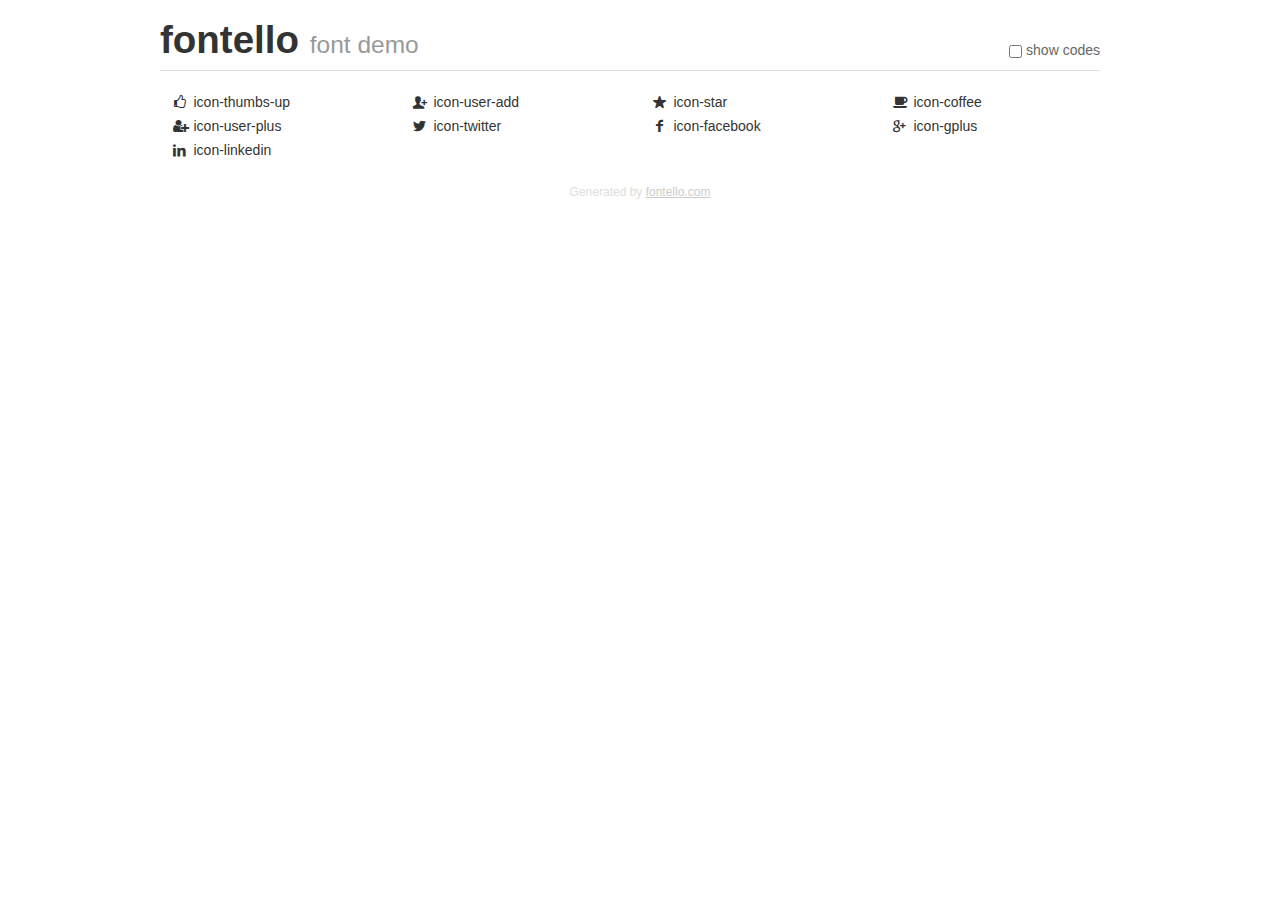
<file: fontello/demo.html>
<!DOCTYPE html>
<html>
  <head><!--[if lt IE 9]><script language="javascript" type="text/javascript" src="//html5shim.googlecode.com/svn/trunk/html5.js"></script><![endif]-->
    <meta charset="UTF-8"><style>/*
 * Bootstrap v2.2.1
 *
 * Copyright 2012 Twitter, Inc
 * Licensed under the Apache License v2.0
 * http://www.apache.org/licenses/LICENSE-2.0
 *
 * Designed and built with all the love in the world @twitter by @mdo and @fat.
 */
.clearfix {
  *zoom: 1;
}
.clearfix:before,
.clearfix:after {
  display: table;
  content: "";
  line-height: 0;
}
.clearfix:after {
  clear: both;
}
html {
  font-size: 100%;
  -webkit-text-size-adjust: 100%;
  -ms-text-size-adjust: 100%;
}
a:focus {
  outline: thin dotted #333;
  outline: 5px auto -webkit-focus-ring-color;
  outline-offset: -2px;
}
a:hover,
a:active {
  outline: 0;
}
button,
input,
select,
textarea {
  margin: 0;
  font-size: 100%;
  vertical-align: middle;
}
button,
input {
  *overflow: visible;
  line-height: normal;
}
button::-moz-focus-inner,
input::-moz-focus-inner {
  padding: 0;
  border: 0;
}
body {
  margin: 0;
  font-family: "Helvetica Neue", Helvetica, Arial, sans-serif;
  font-size: 14px;
  line-height: 20px;
  color: #333;
  background-color: #fff;
}
a {
  color: #08c;
  text-decoration: none;
}
a:hover {
  color: #005580;
  text-decoration: underline;
}
.row {
  margin-left: -20px;
  *zoom: 1;
}
.row:before,
.row:after {
  display: table;
  content: "";
  line-height: 0;
}
.row:after {
  clear: both;
}
[class*="span"] {
  float: left;
  min-height: 1px;
  margin-left: 20px;
}
.container,
.navbar-static-top .container,
.navbar-fixed-top .container,
.navbar-fixed-bottom .container {
  width: 940px;
}
.span12 {
  width: 940px;
}
.span11 {
  width: 860px;
}
.span10 {
  width: 780px;
}
.span9 {
  width: 700px;
}
.span8 {
  width: 620px;
}
.span7 {
  width: 540px;
}
.span6 {
  width: 460px;
}
.span5 {
  width: 380px;
}
.span4 {
  width: 300px;
}
.span3 {
  width: 220px;
}
.span2 {
  width: 140px;
}
.span1 {
  width: 60px;
}
[class*="span"].pull-right,
.row-fluid [class*="span"].pull-right {
  float: right;
}
.container {
  margin-right: auto;
  margin-left: auto;
  *zoom: 1;
}
.container:before,
.container:after {
  display: table;
  content: "";
  line-height: 0;
}
.container:after {
  clear: both;
}
p {
  margin: 0 0 10px;
}
.lead {
  margin-bottom: 20px;
  font-size: 21px;
  font-weight: 200;
  line-height: 30px;
}
small {
  font-size: 85%;
}
h1 {
  margin: 10px 0;
  font-family: inherit;
  font-weight: bold;
  line-height: 20px;
  color: inherit;
  text-rendering: optimizelegibility;
}
h1 small {
  font-weight: normal;
  line-height: 1;
  color: #999;
}
h1 {
  line-height: 40px;
}
h1 {
  font-size: 38.5px;
}
h1 small {
  font-size: 24.5px;
}
body {
  margin-top: 90px;
}
.header {
  position: fixed;
  top: 0;
  left: 50%;
  margin-left: -480px;
  background-color: #fff;
  border-bottom: 1px solid #ddd;
  padding-top: 10px;
  z-index: 10;
}
.footer {
  color: #ddd;
  font-size: 12px;
  text-align: center;
  margin-top: 20px;
}
.footer a {
  color: #ccc;
  text-decoration: underline;
}
.the-icons {
  font-size: 14px;
  line-height: 24px;
}
.switch {
  position: absolute;
  right: 0;
  bottom: 10px;
  color: #666;
}
.switch input {
  margin-right: 0.3em;
}
.codesOn .i-name {
  display: none;
}
.codesOn .i-code {
  display: inline;
}
.i-code {
  display: none;
}
@font-face {
      font-family: 'fontello';
      src: url('./font/fontello.eot?96528393');
      src: url('./font/fontello.eot?96528393#iefix') format('embedded-opentype'),
           url('./font/fontello.woff?96528393') format('woff'),
           url('./font/fontello.ttf?96528393') format('truetype'),
           url('./font/fontello.svg?96528393#fontello') format('svg');
      font-weight: normal;
      font-style: normal;
    }
     
     
    .demo-icon
    {
      font-family: "fontello";
      font-style: normal;
      font-weight: normal;
      speak: none;
     
      display: inline-block;
      text-decoration: inherit;
      width: 1em;
      margin-right: .2em;
      text-align: center;
      /* opacity: .8; */
     
      /* For safety - reset parent styles, that can break glyph codes*/
      font-variant: normal;
      text-transform: none;
     
      /* fix buttons height, for twitter bootstrap */
      line-height: 1em;
     
      /* Animation center compensation - margins should be symmetric */
      /* remove if not needed */
      margin-left: .2em;
     
      /* You can be more comfortable with increased icons size */
      /* font-size: 120%; */
     
      /* Font smoothing. That was taken from TWBS */
      -webkit-font-smoothing: antialiased;
      -moz-osx-font-smoothing: grayscale;
     
      /* Uncomment for 3D effect */
      /* text-shadow: 1px 1px 1px rgba(127, 127, 127, 0.3); */
    }
     </style>
    <link rel="stylesheet" href="css/animation.css"><!--[if IE 7]><link rel="stylesheet" href="css/fontello-ie7.css"><![endif]-->
    <script>
      function toggleCodes(on) {
        var obj = document.getElementById('icons');
      
        if (on) {
          obj.className += ' codesOn';
        } else {
          obj.className = obj.className.replace(' codesOn', '');
        }
      }
      
    </script>
  </head>
  <body>
    <div class="container header">
      <h1>
        fontello
         <small>font demo</small>
      </h1>
      <label class="switch">
        <input type="checkbox" onclick="toggleCodes(this.checked)">show codes
      </label>
    </div>
    <div id="icons" class="container">
      <div class="row">
        <div title="Code: 0xe800" class="the-icons span3"><i class="demo-icon icon-thumbs-up">&#xe800;</i> <span class="i-name">icon-thumbs-up</span><span class="i-code">0xe800</span></div>
        <div title="Code: 0xe801" class="the-icons span3"><i class="demo-icon icon-user-add">&#xe801;</i> <span class="i-name">icon-user-add</span><span class="i-code">0xe801</span></div>
        <div title="Code: 0xe802" class="the-icons span3"><i class="demo-icon icon-star">&#xe802;</i> <span class="i-name">icon-star</span><span class="i-code">0xe802</span></div>
        <div title="Code: 0xf0f4" class="the-icons span3"><i class="demo-icon icon-coffee">&#xf0f4;</i> <span class="i-name">icon-coffee</span><span class="i-code">0xf0f4</span></div>
      </div>
      <div class="row">
        <div title="Code: 0xf234" class="the-icons span3"><i class="demo-icon icon-user-plus">&#xf234;</i> <span class="i-name">icon-user-plus</span><span class="i-code">0xf234</span></div>
        <div title="Code: 0xf309" class="the-icons span3"><i class="demo-icon icon-twitter">&#xf309;</i> <span class="i-name">icon-twitter</span><span class="i-code">0xf309</span></div>
        <div title="Code: 0xf30c" class="the-icons span3"><i class="demo-icon icon-facebook">&#xf30c;</i> <span class="i-name">icon-facebook</span><span class="i-code">0xf30c</span></div>
        <div title="Code: 0xf30f" class="the-icons span3"><i class="demo-icon icon-gplus">&#xf30f;</i> <span class="i-name">icon-gplus</span><span class="i-code">0xf30f</span></div>
      </div>
      <div class="row">
        <div title="Code: 0xf318" class="the-icons span3"><i class="demo-icon icon-linkedin">&#xf318;</i> <span class="i-name">icon-linkedin</span><span class="i-code">0xf318</span></div>
      </div>
    </div>
    <div class="container footer">Generated by <a href="http://fontello.com">fontello.com</a></div>
  </body>
</html>
</file>
<file: fontello/css/fontello-ie7.css>
[class^="icon-"], [class*=" icon-"] {
  font-family: 'fontello';
  font-style: normal;
  font-weight: normal;
 
  /* fix buttons height */
  line-height: 1em;
 
  /* you can be more comfortable with increased icons size */
  /* font-size: 120%; */
}
 
.icon-thumbs-up { *zoom: expression( this.runtimeStyle['zoom'] = '1', this.innerHTML = '&#xe800;&nbsp;'); }
.icon-user-add { *zoom: expression( this.runtimeStyle['zoom'] = '1', this.innerHTML = '&#xe801;&nbsp;'); }
.icon-star { *zoom: expression( this.runtimeStyle['zoom'] = '1', this.innerHTML = '&#xe802;&nbsp;'); }
.icon-coffee { *zoom: expression( this.runtimeStyle['zoom'] = '1', this.innerHTML = '&#xf0f4;&nbsp;'); }
.icon-user-plus { *zoom: expression( this.runtimeStyle['zoom'] = '1', this.innerHTML = '&#xf234;&nbsp;'); }
.icon-twitter { *zoom: expression( this.runtimeStyle['zoom'] = '1', this.innerHTML = '&#xf309;&nbsp;'); }
.icon-facebook { *zoom: expression( this.runtimeStyle['zoom'] = '1', this.innerHTML = '&#xf30c;&nbsp;'); }
.icon-gplus { *zoom: expression( this.runtimeStyle['zoom'] = '1', this.innerHTML = '&#xf30f;&nbsp;'); }
.icon-linkedin { *zoom: expression( this.runtimeStyle['zoom'] = '1', this.innerHTML = '&#xf318;&nbsp;'); }
</file>
<file: fontello/css/animation.css>
/*
   Animation example, for spinners
*/
.animate-spin {
  -moz-animation: spin 2s infinite linear;
  -o-animation: spin 2s infinite linear;
  -webkit-animation: spin 2s infinite linear;
  animation: spin 2s infinite linear;
  display: inline-block;
}
@-moz-keyframes spin {
  0% {
    -moz-transform: rotate(0deg);
    -o-transform: rotate(0deg);
    -webkit-transform: rotate(0deg);
    transform: rotate(0deg);
  }

  100% {
    -moz-transform: rotate(359deg);
    -o-transform: rotate(359deg);
    -webkit-transform: rotate(359deg);
    transform: rotate(359deg);
  }
}
@-webkit-keyframes spin {
  0% {
    -moz-transform: rotate(0deg);
    -o-transform: rotate(0deg);
    -webkit-transform: rotate(0deg);
    transform: rotate(0deg);
  }

  100% {
    -moz-transform: rotate(359deg);
    -o-transform: rotate(359deg);
    -webkit-transform: rotate(359deg);
    transform: rotate(359deg);
  }
}
@-o-keyframes spin {
  0% {
    -moz-transform: rotate(0deg);
    -o-transform: rotate(0deg);
    -webkit-transform: rotate(0deg);
    transform: rotate(0deg);
  }

  100% {
    -moz-transform: rotate(359deg);
    -o-transform: rotate(359deg);
    -webkit-transform: rotate(359deg);
    transform: rotate(359deg);
  }
}
@-ms-keyframes spin {
  0% {
    -moz-transform: rotate(0deg);
    -o-transform: rotate(0deg);
    -webkit-transform: rotate(0deg);
    transform: rotate(0deg);
  }

  100% {
    -moz-transform: rotate(359deg);
    -o-transform: rotate(359deg);
    -webkit-transform: rotate(359deg);
    transform: rotate(359deg);
  }
}
@keyframes spin {
  0% {
    -moz-transform: rotate(0deg);
    -o-transform: rotate(0deg);
    -webkit-transform: rotate(0deg);
    transform: rotate(0deg);
  }

  100% {
    -moz-transform: rotate(359deg);
    -o-transform: rotate(359deg);
    -webkit-transform: rotate(359deg);
    transform: rotate(359deg);
  }
}
</file>
